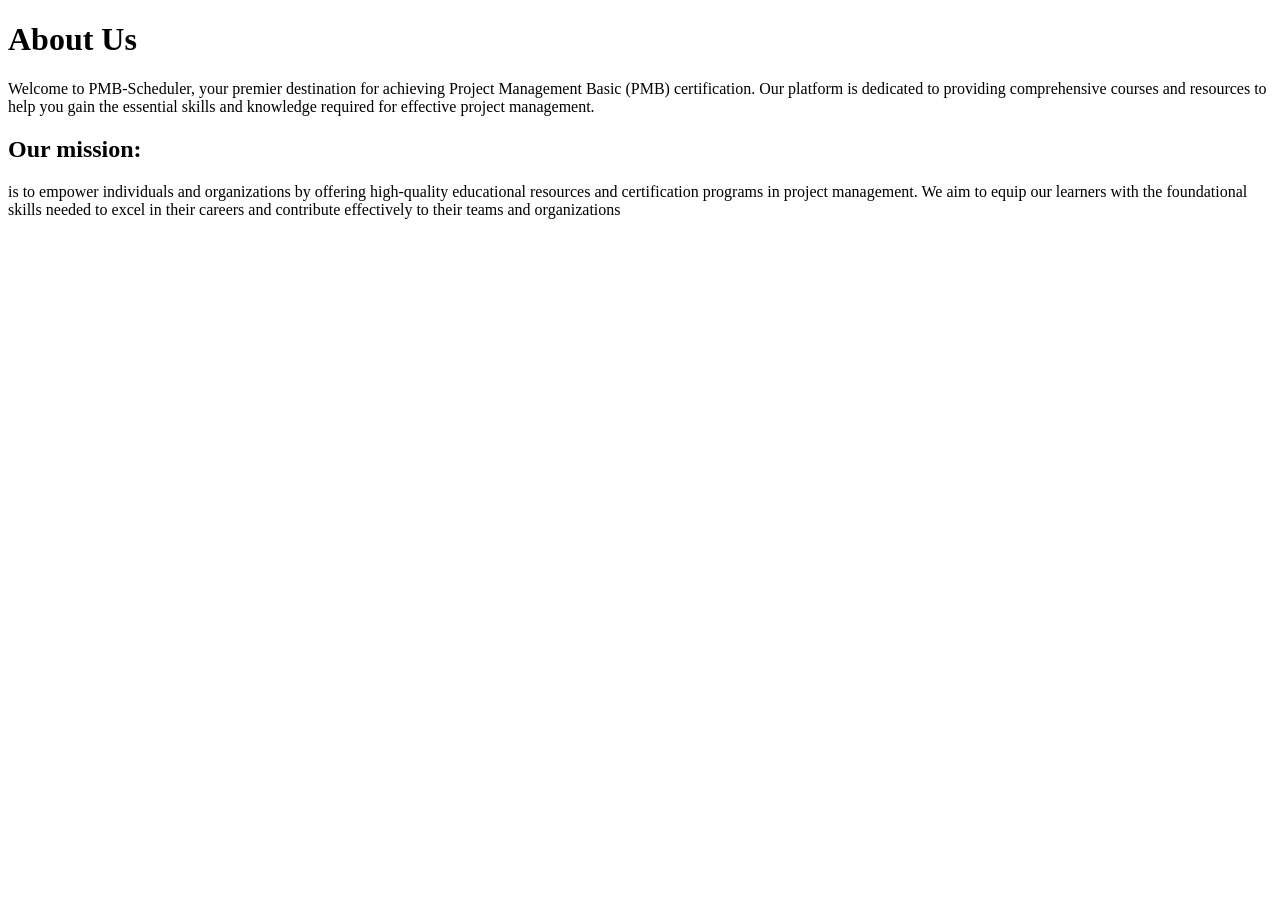
<file: src/main/resources/templates/about.html>
<!DOCTYPE html>
<html lang="en" xmlns:th="http://www.thymeleaf.org">
<head>
    <meta charset="UTF-8">
    <meta name="viewport" content="width=device-width, initial-scale=1.0">
    <title>About | PMB-Scheduler</title>
    <link rel="icon" type="image/svg+xml" th:href="@{/img/favicon.svg}">
    <link rel="stylesheet" th:href="@{/css/styles.css}">
    <link href="https://fonts.cdnfonts.com/css/satoshi" rel="stylesheet">
</head>
<body>
<header th:replace="~{fragments/header :: header}">
</header>
<main>
    <div class="content">
        <div class="text-right">
            <div id="div-aboutus">
                <h1>About Us</h1>
            </div>
            <p>Welcome to PMB-Scheduler, your premier destination for achieving Project Management Basic (PMB) certification. Our platform is dedicated to providing comprehensive courses and resources to help you gain the essential skills and knowledge required for effective project management.</p>

            <h2>Our mission:</h2> <p>is to empower individuals and organizations by offering high-quality educational resources and certification programs in project management. We aim to equip our learners with the foundational skills needed to excel in their careers and contribute effectively to their teams and organizations</p>
        </div>
    </div>

</main>
<!--<div class="content">-->
<!--    <section class="text-left">-->
<!--        <h2>What We Offer</h2>-->
<!--        <p >What We Offer-->
<!--            Comprehensive Courses: Our curriculum is meticulously designed by industry experts to cover all fundamental aspects of project management. From planning and execution to monitoring and closing projects, our courses provide a thorough understanding of the entire project lifecycle.-->
<!--            Flexible Learning: We offer flexible learning options that allow you to study at your own pace. Whether you prefer self-paced online modules or instructor-led virtual classes, we have a solution that fits your schedule.-->

<!--    </section>-->
<!--</div>-->
<footer th:replace="~{fragments/footer :: footer}">
</footer>
</body>
</html>
</file>
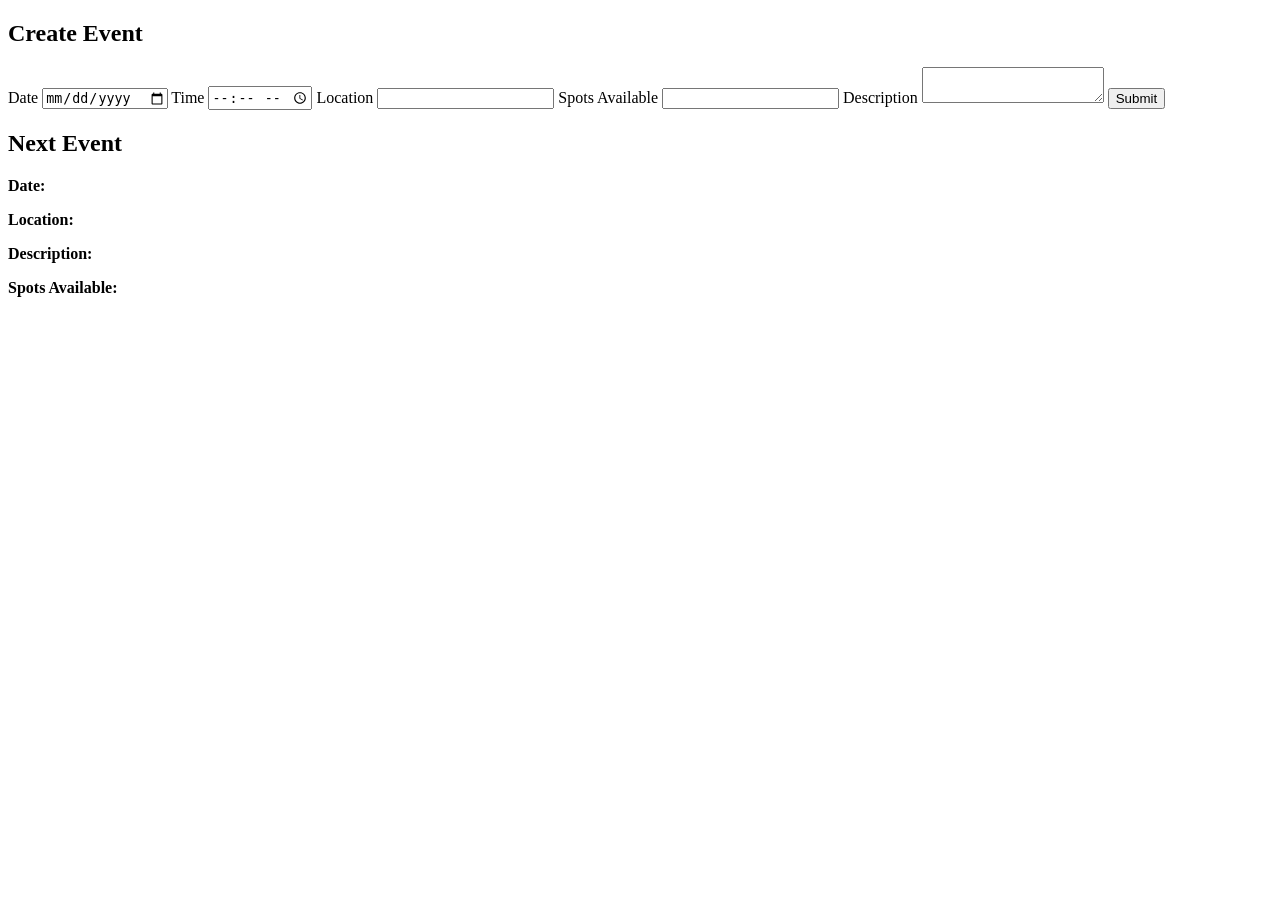
<file: src/main/resources/templates/create-event.html>
<!DOCTYPE html>
<html lang="en" xmlns:th="http://www.thymeleaf.org">
<head>
    <meta charset="UTF-8">
    <meta name="viewport" content="width=device-width, initial-scale=1.0">
    <title>Create Event | PMB-Scheduler</title>
    <link rel="icon" type="image/svg+xml" th:href="@{/img/favicon.svg}">
    <link rel="stylesheet" th:href="@{/css/styles.css}">
    <link href="https://fonts.cdnfonts.com/css/satoshi" rel="stylesheet">
</head>
<body>
<header th:replace="~{fragments/header :: header}">
</header>
<main>
    <div class="container">
        <div class="form-container">
            <form th:action="@{/create-event-post}" method="POST">
                <h2>Create Event</h2>

                <label for="date">Date</label>
                <input type="date" id="date" name="appointmentDate" required>

                <label for="time">Time</label>
                <input type="time" id="time" name="time" required>

                <label for="location">Location</label>
                <input type="text" id="location" name="address" required>

                <label for="spots">Spots Available</label>
                <input type="number" id="spots" name="availableSpots" required min="1">

                <label for="description">Description</label>
                <textarea id="description" name="description" required></textarea>

                <button type="submit">Submit</button>
            </form>
        </div>
        <div th:if="${appointment != null}" class="event-container">
            <h2>Next Event</h2>
            <p><strong>Date:</strong> <span th:text="${appointment.appointmentDate}"></span></p>
            <p><strong>Location:</strong> <span th:text="${appointment.address}"></span></p>
            <p><strong>Description:</strong> <span th:text="${appointment.description}"></span></p>
            <p><strong>Spots Available:</strong> <span th:text=" ${personSumForAppointment} + '/'+${appointment.availableSpots}"></span></p>
        </div>
    </div>
</main>
<footer th:replace="~{fragments/footer :: footer}">
</footer>
</body>
</html>
</file>
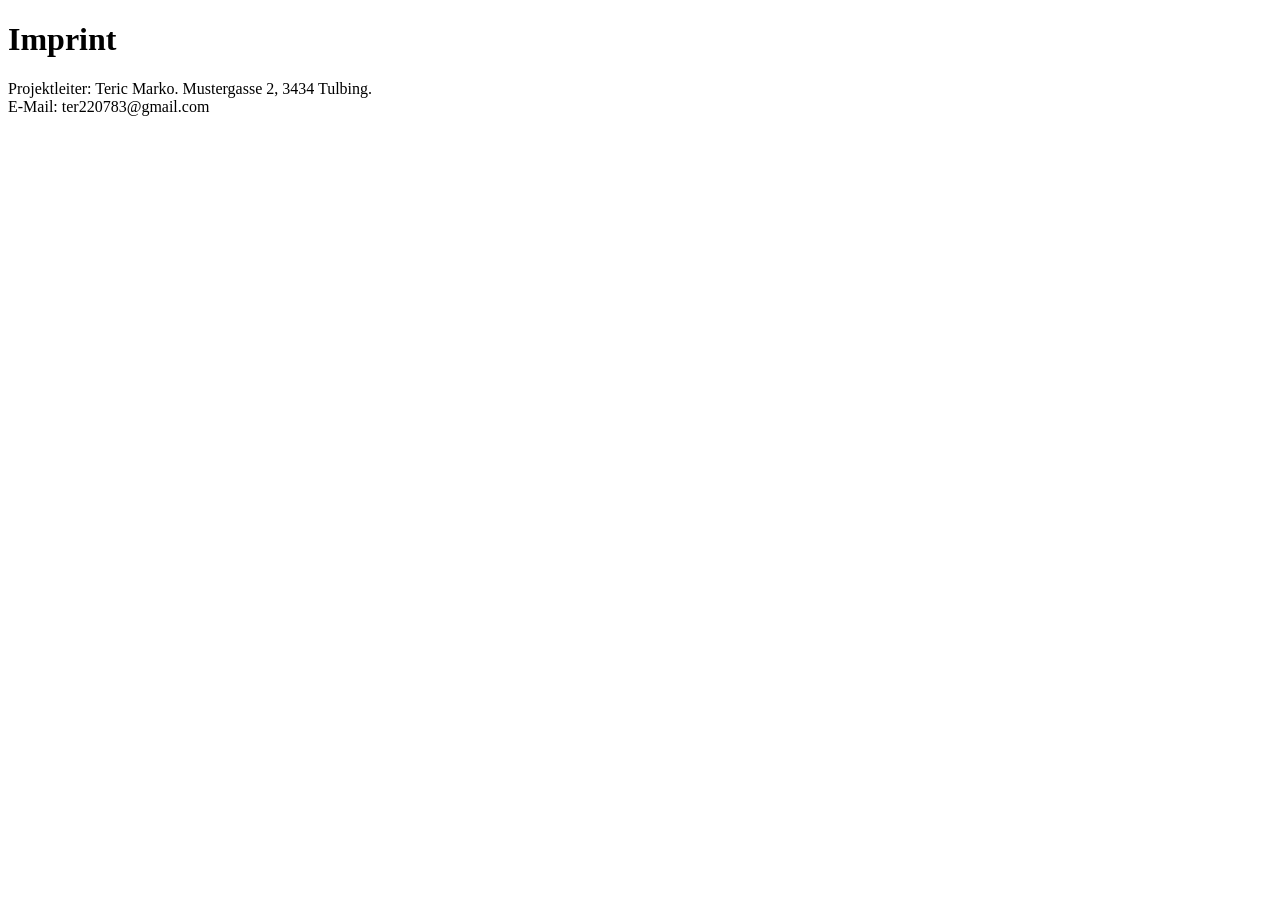
<file: src/main/resources/templates/imprint.html>
<!DOCTYPE html>
<html lang="en" xmlns:th="http://www.thymeleaf.org">
<head>
    <meta charset="UTF-8">
    <meta name="viewport" content="width=device-width, initial-scale=1.0">
    <title>Imprint | PMB-Scheduler</title>
    <link rel="icon" type="image/svg+xml" th:href="@{/img/favicon.svg}">
    <link rel="stylesheet" th:href="@{/css/styles.css}">
    <link href="https://fonts.cdnfonts.com/css/satoshi" rel="stylesheet">
</head>
<body>
<header th:replace="~{fragments/header :: header}">
</header>
<main id="imprint-main-id">
    <div class="content">
        <div class="text-right">
            <div id="div-welcome">
                <h1 id="h1-welcome">Imprint</h1>
            </div>
            <p id="imprint-id">Projektleiter: Teric Marko. Mustergasse 2, 3434 Tulbing. <br> E-Mail: ter220783@gmail.com</p>
        </div>
    </div>
</main>
<footer th:replace="~{fragments/footer :: footer}">
</footer>
</body>
</html>
</file>
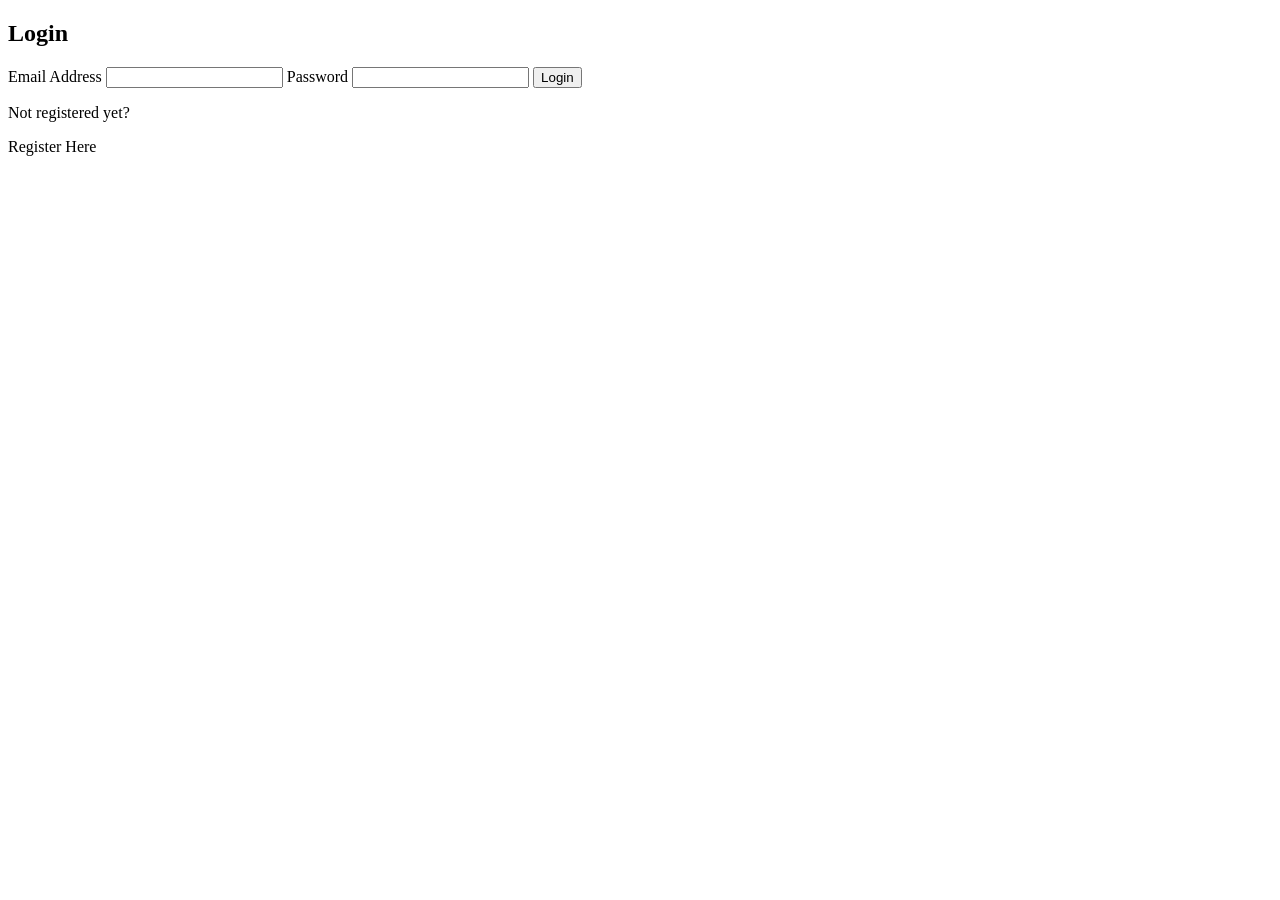
<file: src/main/resources/templates/login.html>
<!DOCTYPE html>
<html lang="en" xmlns:th="http://www.thymeleaf.org">
<head>
    <meta charset="UTF-8">
    <meta name="viewport" content="width=device-width, initial-scale=1.0">
    <title>Login | PMB-Scheduler</title>
    <link rel="icon" type="image/svg+xml" th:href="@{/img/favicon.svg}">
    <link rel="stylesheet" th:href="@{/css/styles.css}">
    <link href="https://fonts.cdnfonts.com/css/satoshi" rel="stylesheet">
</head>
<body>
<header th:replace="~{fragments/header :: header}">
</header>
<main>
    <div class="form-container">
        <form action="/auth/login" method="POST" th:object="${person}">
            <h2>Login</h2>
<!--            <label for="first-name">First Name</label>-->
<!--            <input type="text" id="first-name" name="firstName" required>-->

<!--            <label for="last-name">Last Name</label>-->
<!--            <input type="text" id="last-name" name="lastName" required>-->
            <label for="email">Email Address</label>
            <input type="email" id="email" name="email" required>

            <label for="password">Password</label>
            <input type="password" id="password" name="password" required>

            <button type="submit">Login</button>

            <div id="error" th:if="${error}" th:text="'Error: ' + ${error}"></div>
        </form>
        <div class="register-link">
            <p>Not registered yet?</p>
            <a th:href="@{/register}" class="register-button">Register Here</a>
        </div>
    </div>
</main>
<footer th:replace="~{fragments/footer :: footer}">
</footer>
</body>
</html>
</file>
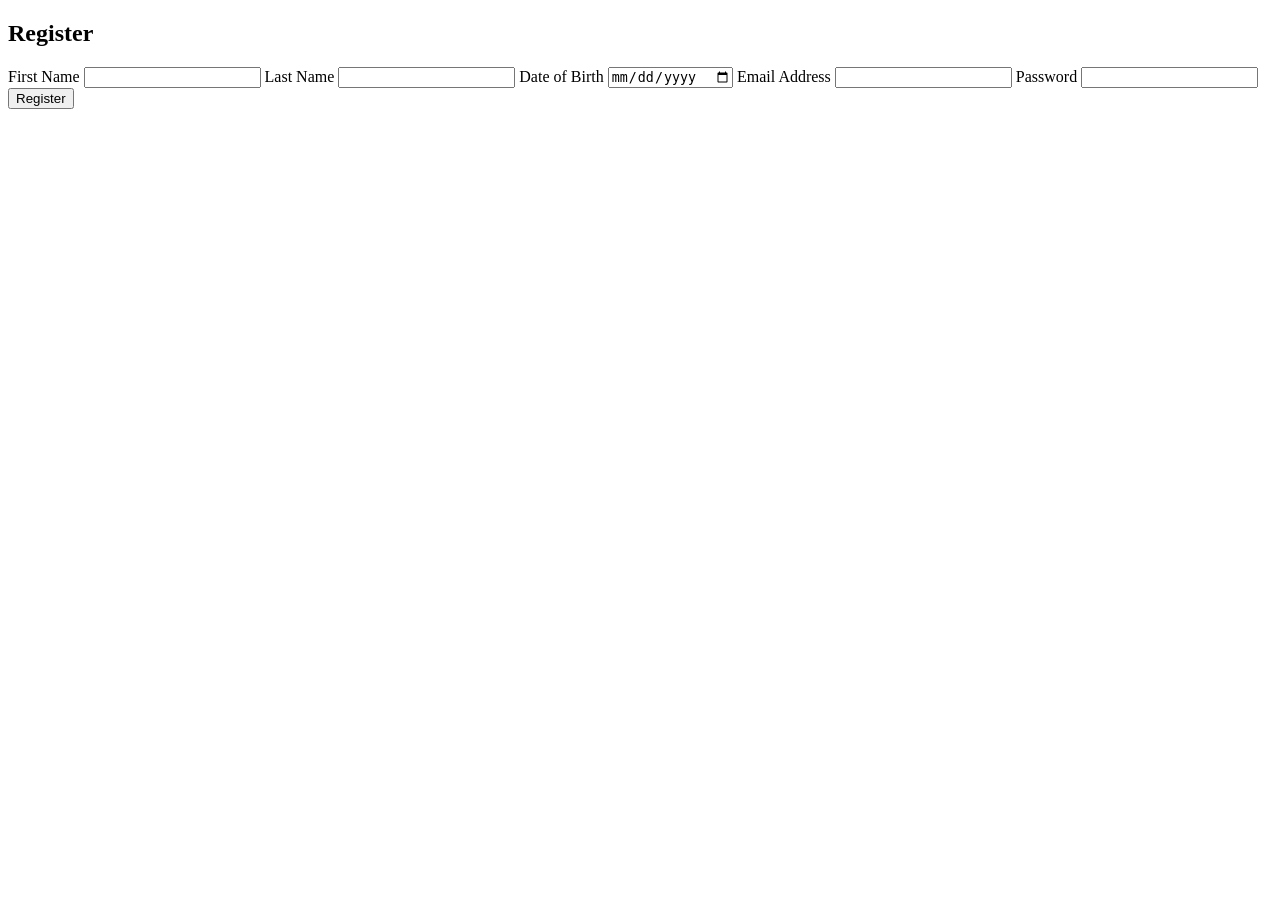
<file: src/main/resources/templates/register.html>
<!DOCTYPE html>
<html lang="en" xmlns:th="http://www.thymeleaf.org">
<head>
    <meta charset="UTF-8">
    <meta name="viewport" content="width=device-width, initial-scale=1.0">
    <title>Register | PMB-Scheduler</title>
    <link rel="icon" type="image/svg+xml" th:href="@{/img/favicon.svg}">
    <link rel="stylesheet" th:href="@{/css/styles.css}">
    <link href="https://fonts.cdnfonts.com/css/satoshi" rel="stylesheet">
</head>
<body>
<header th:replace="~{fragments/header :: header}">
</header>
<main>
    <div class="form-container">
        <form th:action="@{/auth/register}" method="POST" th:object="${person}">
            <h2>Register</h2>
            <label for="first-name">First Name</label>
            <input type="text" id="first-name" name="firstName" required>

            <label for="last-name">Last Name</label>
            <input type="text" id="last-name" name="lastName" required>

            <label for="dob">Date of Birth</label>
            <input type="date" id="dob" name="birthDate" required>

            <label for="email">Email Address</label>
            <input type="email" id="email" name="email" required>

            <label for="password">Password</label>
            <input type="password" id="password" name="password" required>

            <button type="submit">Register</button>

            <div id="error" th:if="${error}" th:text="'Error: ' + ${error}"></div>
        </form>
    </div>
</main>
<footer th:replace="~{fragments/footer :: footer}">
</footer>
</body>
</html>
</file>
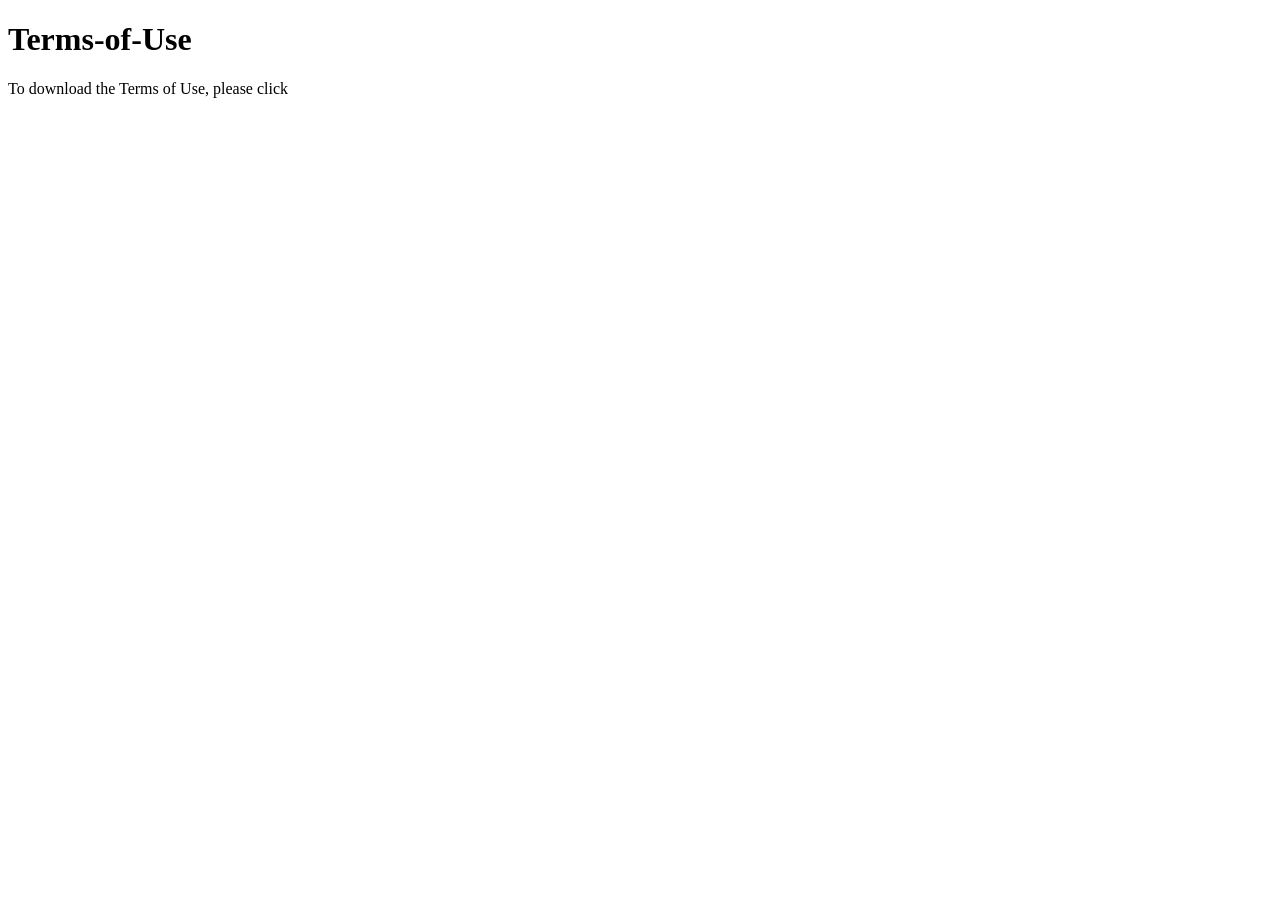
<file: src/main/resources/templates/terms-of-use.html>
<!DOCTYPE html>
<html lang="en" xmlns:th="http://www.thymeleaf.org">
<head>
    <meta charset="UTF-8">
    <meta name="viewport" content="width=device-width, initial-scale=1.0">
    <title>Terms of Use | PMB-Scheduler</title>
    <link rel="icon" type="image/svg+xml" th:href="@{/img/favicon.svg}">
    <link rel="stylesheet" th:href="@{/css/styles.css}">
    <link href="https://fonts.cdnfonts.com/css/satoshi" rel="stylesheet">
</head>
<body>
<header th:replace="~{fragments/header :: header}">
</header>
<main id="terms-main-id">
    <div class="content">
        <div class="text-right-terns">
            <div id="div-welcome">
                <h1 id="h1-terms">Terms-of-Use</h1>
            </div>
            <p id="imprint-id">
                To download the Terms of Use, please click <a th:href="@{/download-terms-of-use}" style="color: white">here</a>
            </p>

        </div>
    </div>
</main>
<footer th:replace="~{fragments/footer :: footer}">
</footer>
</body>
</html>
</file>
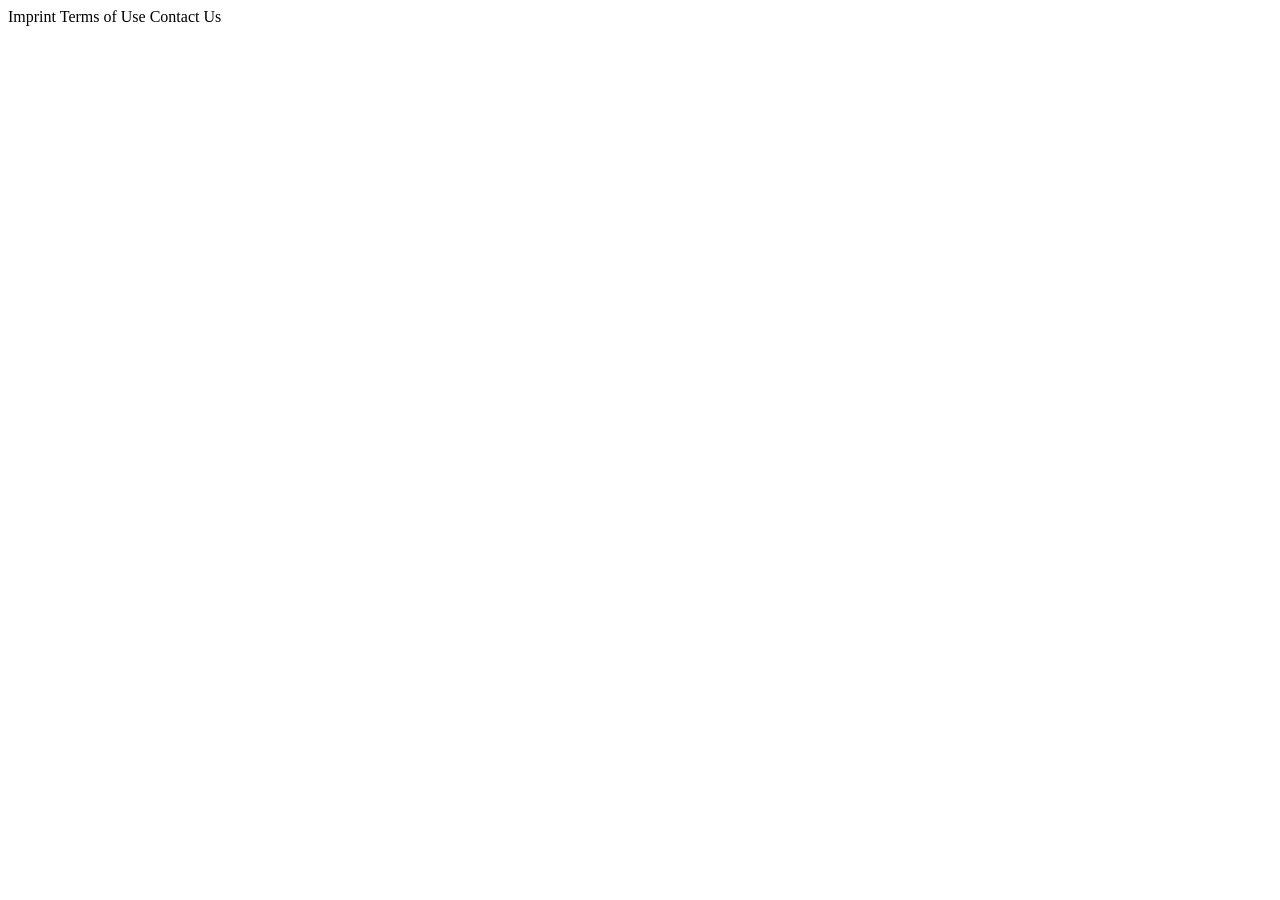
<file: src/main/resources/templates/fragments/footer.html>
<!DOCTYPE html>
<html lang="en" xmlns:th="http://www.thymeleaf.org">
<head>
</head>
<body>
<footer th:fragment="footer">
    <div class="footer-link">
        <a th:href="@{/imprint}">Imprint</a>
        <a th:href="@{/terms-of-use}">Terms of Use</a>
        <a th:href="@{/contact}">Contact Us</a>
    </div>
</footer>
</body>
</html>
</file>
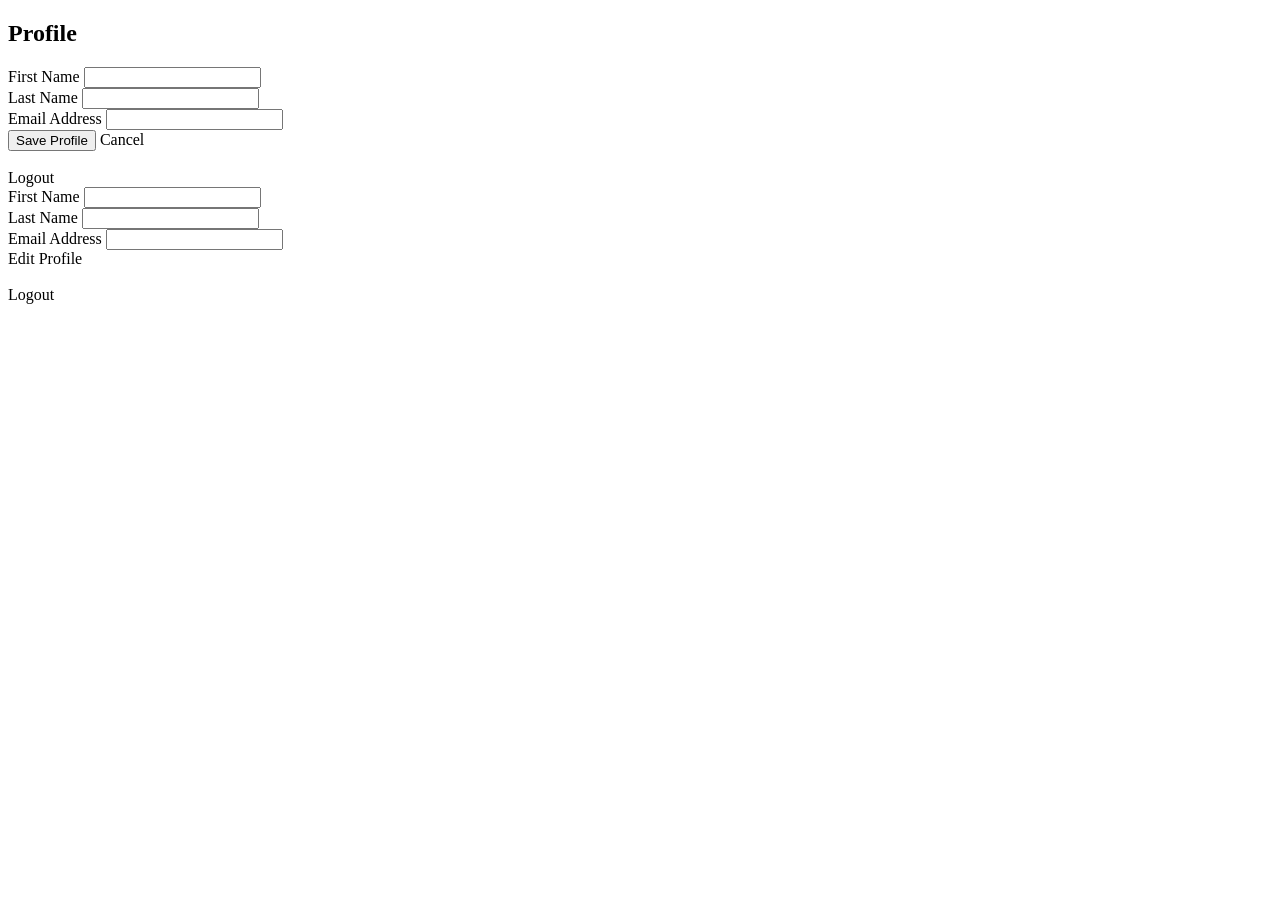
<file: src/main/resources/templates/user/profile.html>
<!DOCTYPE html>
<html lang="en" xmlns:th="http://www.thymeleaf.org">
<head>
    <meta charset="UTF-8">
    <meta name="viewport" content="width=device-width, initial-scale=1.0">
    <title>Profile | PMB-Scheduler</title>
    <link rel="icon" type="image/svg+xml" th:href="@{/img/favicon.svg}">
    <link rel="stylesheet" th:href="@{/css/styles.css}">
    <link href="https://fonts.cdnfonts.com/css/satoshi" rel="stylesheet">
</head>
<body>
<header th:replace="~{fragments/header :: header}">
</header>
<main>
    <div th:if="${person != null}" class="profile-container">
        <h2>Profile</h2>
        <form th:if="${mode == 'edit'}" th:action="@{/user/update-profile}" method="POST" th:object="${person}">
            <div class="profile-info">
                <label for="first-name">First Name</label>
                <input type="text" id="first-name" name="firstName" th:value="${person.firstName}" required>
            </div>

            <div class="profile-info">
                <label for="last-name">Last Name</label>
                <input type="text" id="last-name" name="lastName" th:value="${person.lastName}" required>
            </div>

            <div class="profile-info">
                <label for="email">Email Address</label>
                <input type="email" id="email" name="email" th:value="${person.email}" required>
            </div>

            <button type="submit">Save Profile</button>
<!--            todo save profile button is smaller than cancel button-->
            <a th:href="@{profile}" class="profile-link">Cancel</a>

            <br>
            <br>
            <a th:href="@{/logout}" class="profile-link">Logout</a>

            <div th:if="${error}" th:text="'Error: ' + ${error}" class="error-message"></div>
        </form>
        <div th:if="${mode == 'view'}" th:object="${person}">
            <div class="profile-info">
                <label for="first-name">First Name</label>
                <input type="text" id="first-nameView" name="firstName" th:value="${person.firstName}" readonly>
            </div>

            <div class="profile-info">
                <label for="last-nameView">Last Name</label>
                <input type="text" id="last-nameView" name="lastName" th:value="${person.lastName}" readonly>
            </div>

            <div class="profile-info">
                <label for="emailView">Email Address</label>
                <input type="email" id="emailView" name="email" th:value="${person.email}" readonly>
            </div>

            <a th:href="@{profile?edit=''}" class="profile-link">Edit Profile</a>

            <br>
            <br>
            <a th:href="@{/logout}" class="profile-link">Logout</a>

            <div th:if="${error}" th:text="'Error: ' + ${error}" class="error-message"></div>
        </div>
    </div>
</main>
<footer th:replace="~{fragments/footer :: footer}">
</footer>
</body>
</html>
</file>
